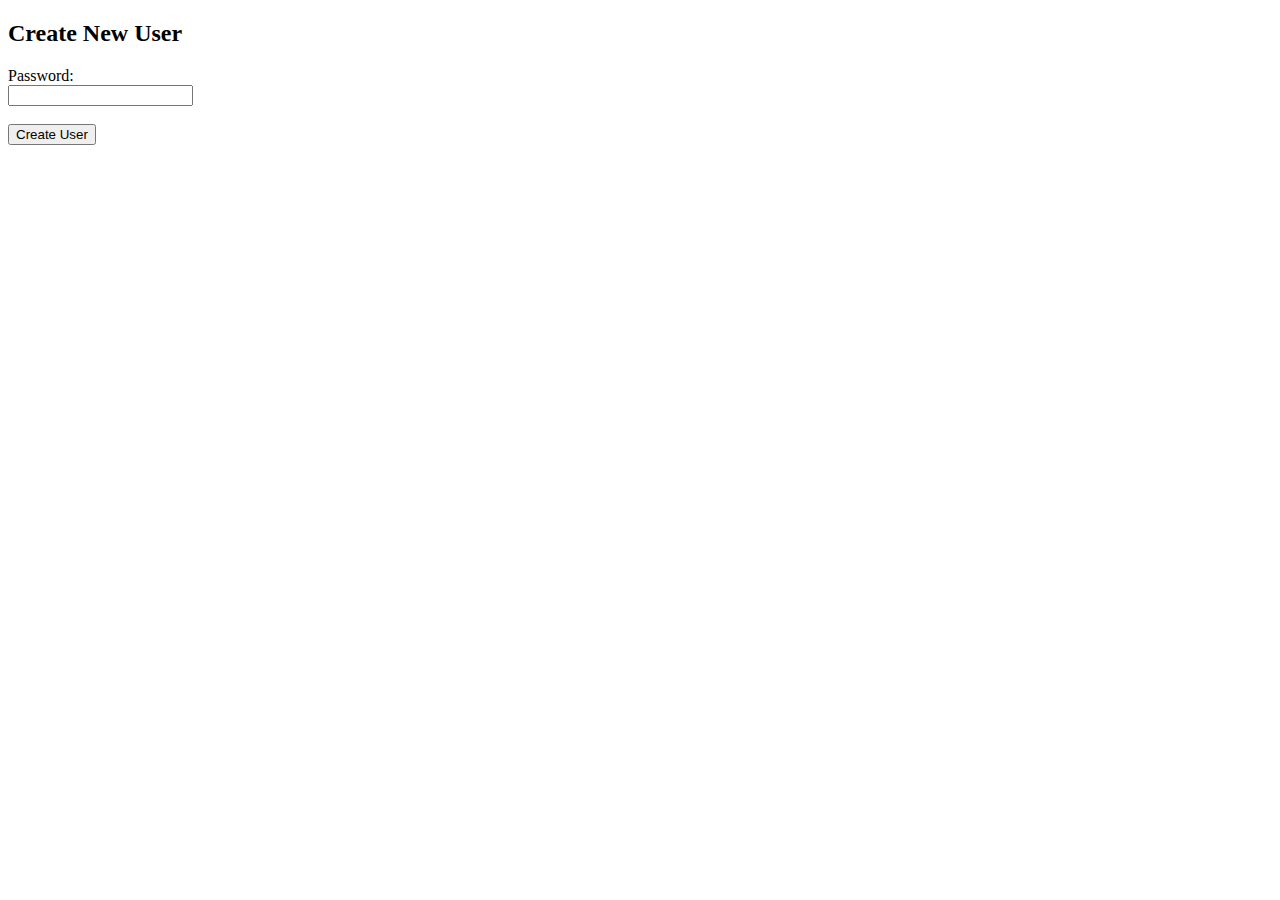
<file: templates/create-user.html>
<!DOCTYPE html>
<html>
<head>
    <title>Create User</title>
</head>
<body>

<h2>Create New User</h2>

<form id="createUserForm" onsubmit="createUser(); return false;">
    <label>Password:</label><br>
    <input type="password" id="password" required><br><br>

    <button type="submit">Create User</button>
</form>

<p id="result"></p>

<script>
function createUser() {
    const password = document.getElementById("password").value;

    fetch("/api/admin/create-user", {
        method: "POST",
        headers: {
            "Content-Type": "application/json"
        },
        body: JSON.stringify({ password: password })
    })
    .then(res => res.json())
    .then(data => {
        if (data.user_id) {
            document.getElementById("result").innerText =
                "User created. ID: " + data.user_id;
        } else {
            document.getElementById("result").innerText =
                data.error || "Error creating user";
        }
    });
}
</script>

</body>
</html>
</file>
